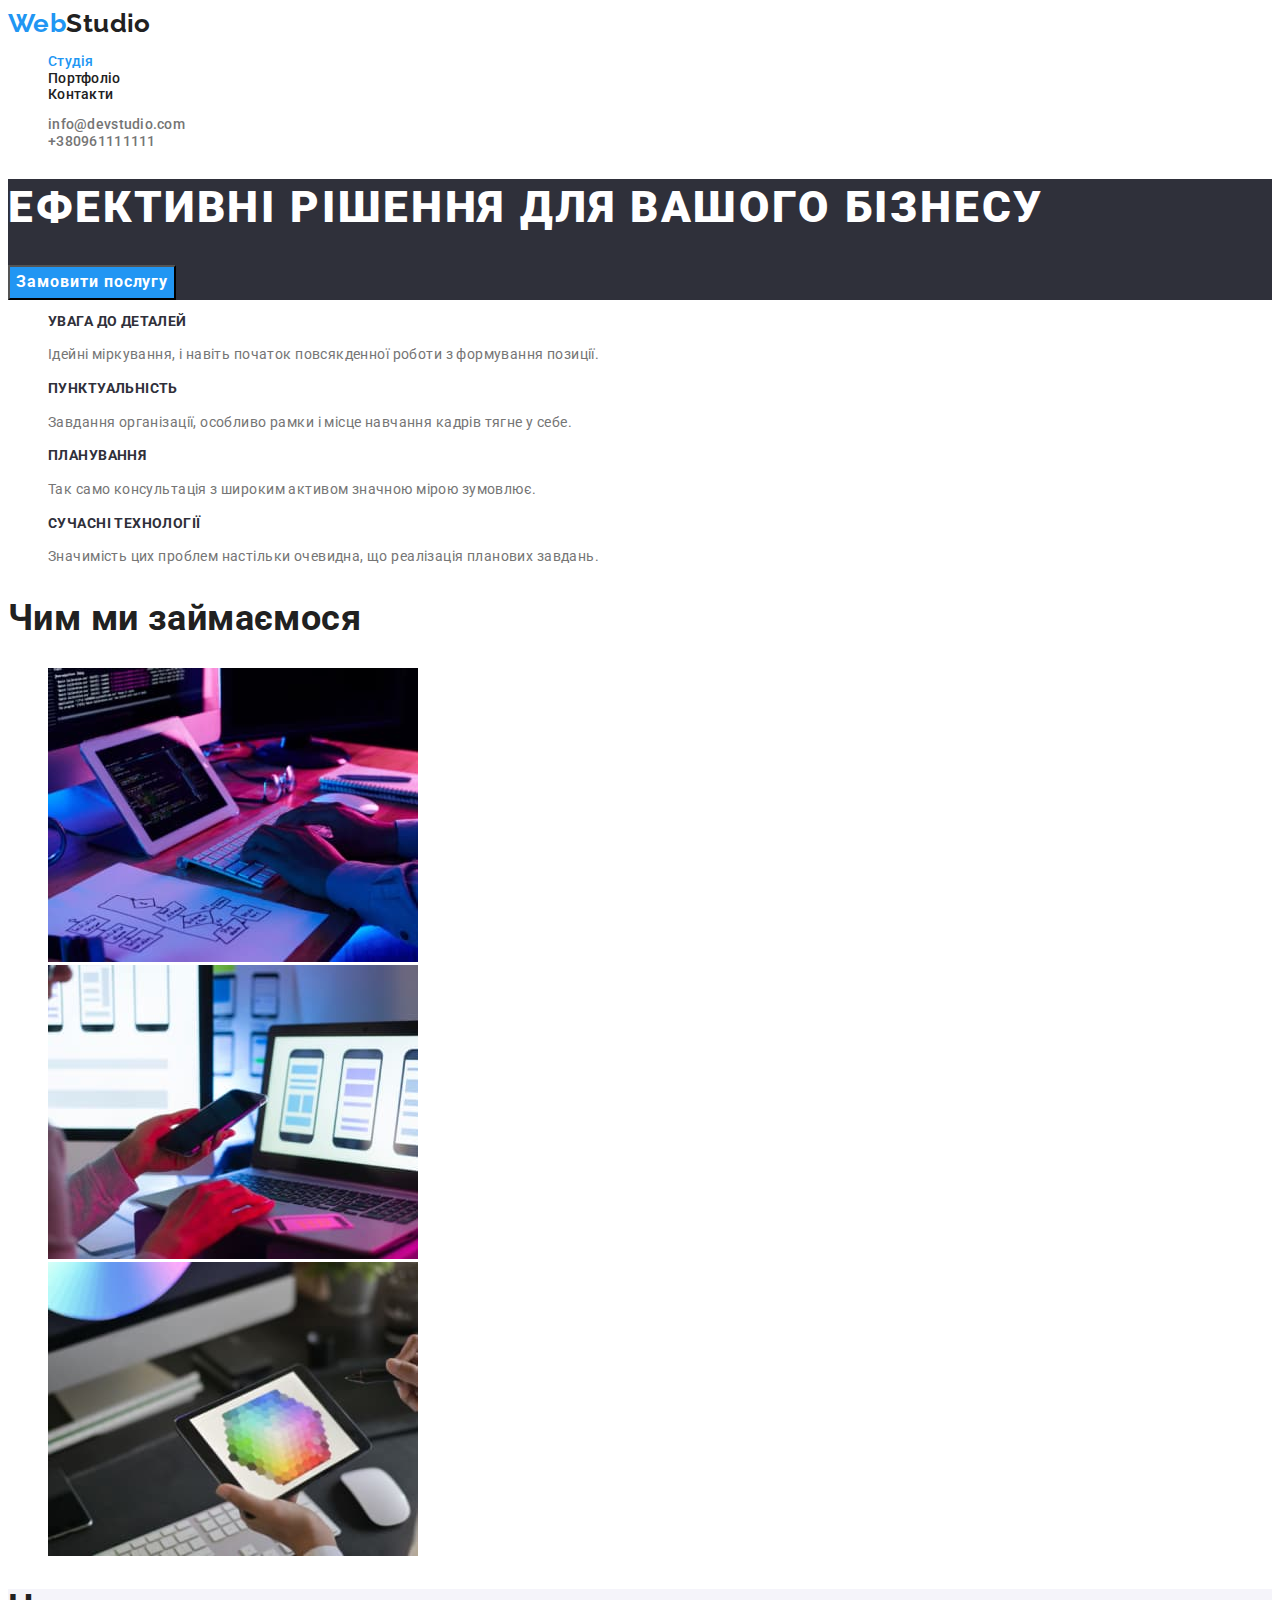
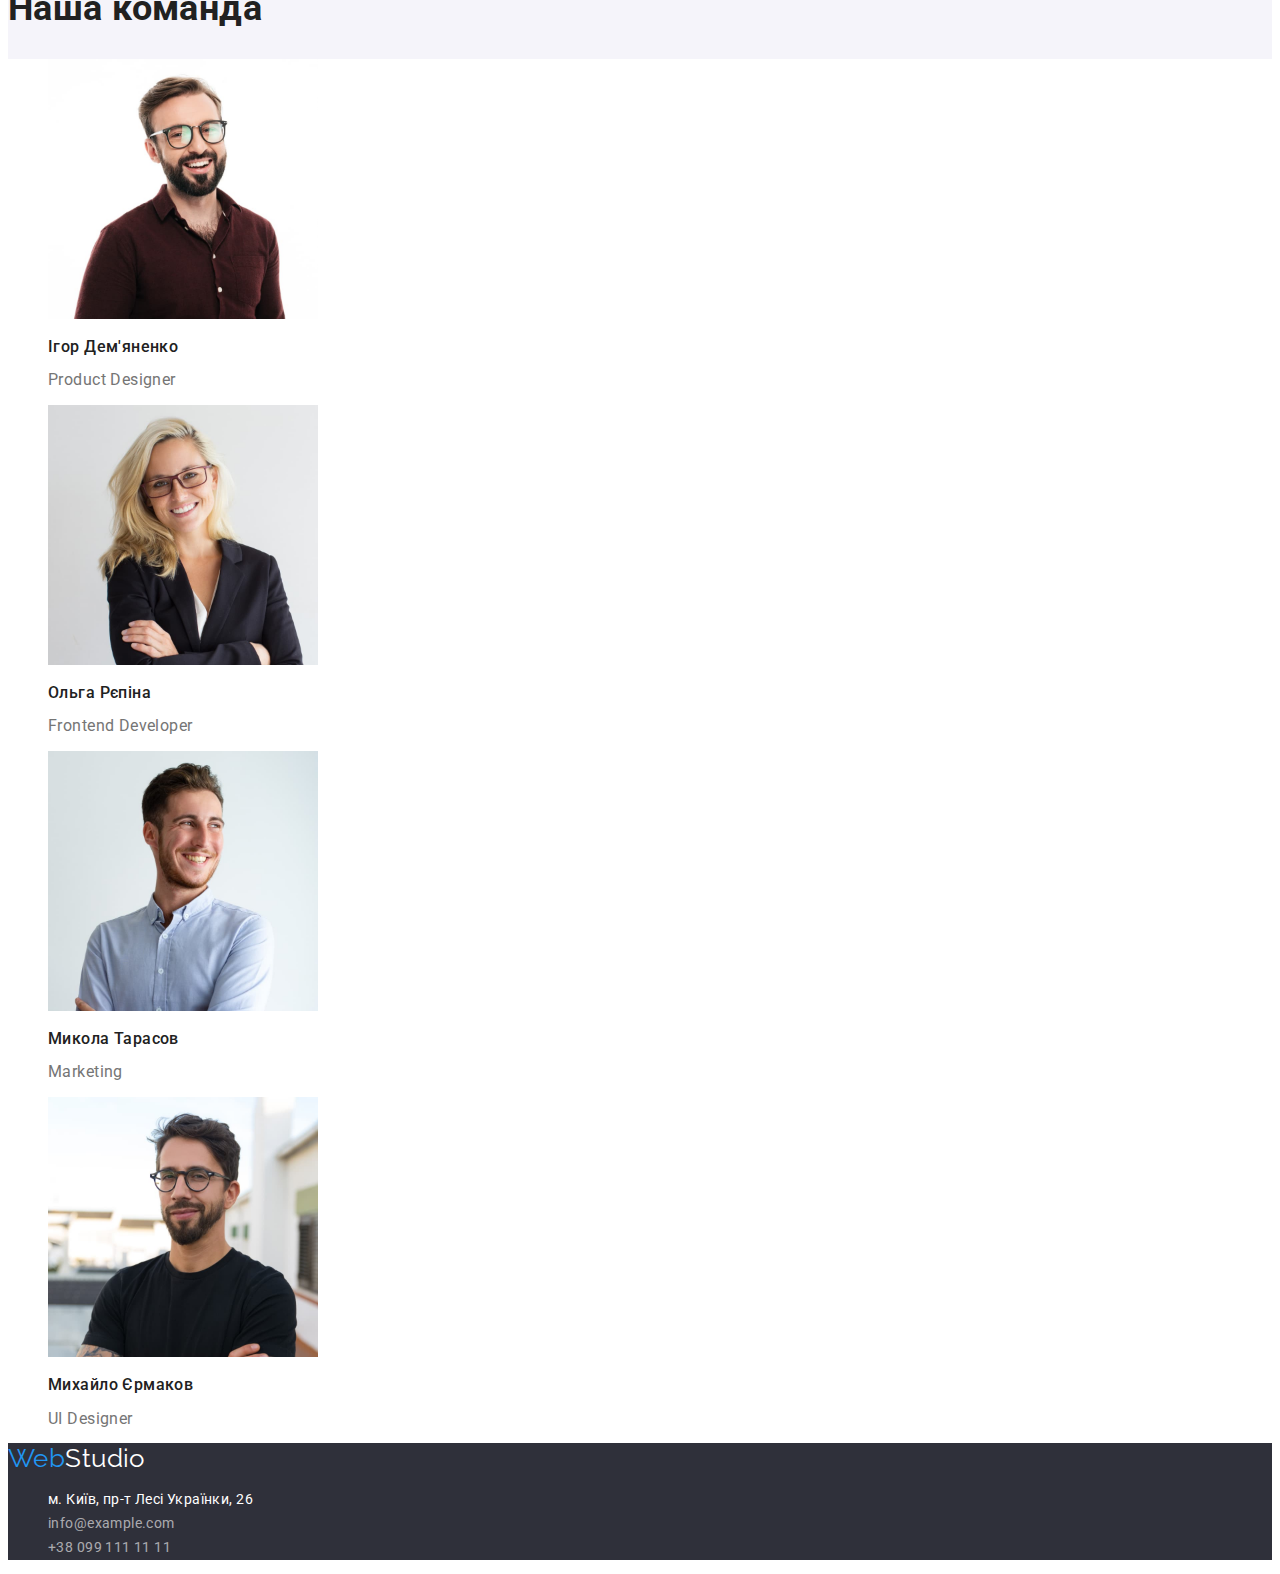
<file: index.html>
<!DOCTYPE html>
<html lang="uk">
  <head>
    <meta charset="UTF-8" />
    <meta name="viewport" content="width=device-width, initial-scale=1.0" />
    <title>WebStudio</title>
    <link
      rel="stylesheet"
      href="https://cdnjs.cloudflare.com/ajax/libs/modern-normalize/1.1.0/modern-normalize.min.css"
      integrity="sha512-wpPYUAdjBVSE4KJnH1VR1HeZfpl1ub8YT/NKx4PuQ5NmX2tKuGu6U/JRp5y+Y8XG2tV+wKQpNHVUX03MfMFn9Q=="
      crossorigin="anonymous"
      referrerpolicy="no-referrer"
    />
    <link
      href="https://fonts.googleapis.com/css2?family=Raleway:wght@700&family=Roboto:wght@400;500;700;900&display=swap"
      rel="stylesheet"
    />
    <link rel="stylesheet" href="./css/stile.css" />
  </head>

  <body>
    <header>
      <!-- Навигация сайта. -->
      <nav>
        <a href="./index.html" class="header-web">Web<span class="header-studio">Studio</span></a>
        <ul>
          <li><a class="link list-header caren-studio" href="./index.html">Студія</a></li>
          <li><a class="link list-header" href="./portfolio.html">Портфоліо</a></li>
          <li><a class="link list-header" href="./index.html">Контакти</a></li>
        </ul>
      </nav>

      <!-- Контакты. -->
      <ul>
        <li><a class="link heder-info" href="mail:info@devstudio.com">info@devstudio.com</a></li>
        <li><a class="link heder-info" href="tel:+380961111111">+380961111111</a></li>
      </ul>
    </header>

    <main>
      <!-- Герой -->
      <section class="hero-section">
        <h1 class="hero-title">Ефективні рішення для вашого бізнесу</h1>
        <button class="hero-button" type="button">Замовити послугу</button>
      </section>

      <!-- Преимущества -->
      <section>
        <h2 class="visually-hidden">Наші особливості</h2>
        <!-- Скрыт в CSS. -->
        <ul>
          <li>
            <h3 class="section-title">Увага до деталей</h3>
            <p class="section-paragraph">
              Ідейні міркування, і навіть початок повсякденної роботи з формування позиції.
            </p>
          </li>
          <li>
            <h3 class="section-title">Пунктуальність</h3>
            <p class="section-paragraph">
              Завдання організації, особливо рамки і місце навчання кадрів тягне у себе.
            </p>
          </li>

          <li>
            <h3 class="section-title">Планування</h3>
            <p class="section-paragraph">
              Так само консультація з широким активом значною мірою зумовлює.
            </p>
          </li>

          <li>
            <h3 class="section-title">Сучасні технології</h3>
            <p class="section-paragraph">
              Значимість цих проблем настільки очевидна, що реалізація планових завдань.
            </p>
          </li>
        </ul>
      </section>

      <!-- Чем мы занимаемся -->
      <section>
        <h2 class="title-work">Чим ми займаємося</h2>
        <ul>
          <li>
            <img
              src="./img/work-for-computers.jpg"
              alt="work-for-computers"
              width="370"
              height="294"
            />
          </li>
          <li>
            <img
              src="./img/working-on-a-laptop.jpg"
              alt="working-on-a-laptop"
              width="370"
              height="294"
            />
          </li>
          <li>
            <img
              src="./img/working-on-a-tablet.jpg"
              alt="working-on-a-tablet"
              width="370"
              height="294"
            />
          </li>
        </ul>
      </section>

      <!-- Наша команда -->
      <section class="section-team">
        <h2 class="title-work">Наша команда</h2>
        <ul class="cards-team">
          <li>
            <img src="./img/igor-demyanenko.jpg" alt="igor-demyanenko" width="270" height="260" />
            <h3 class="img-tile">Ігор Дем'яненко</h3>
            <p class="foto-paragraph">Product Designer</p>
          </li>

          <li>
            <img src="./img/olga-repina.jpg" alt="olga-repina" width="270" height="260" />
            <h3 class="img-tile">Ольга Рєпіна</h3>
            <p class="foto-paragraph">Frontend Developer</p>
          </li>

          <li>
            <img src="./img/nikolai-tarasov.jpg" alt="nikolai-tarasov" width="270" height="260" />
            <h3 class="img-tile">Микола Тарасов</h3>
            <p class="foto-paragraph">Marketing</p>
          </li>

          <li>
            <img
              src="./img/mikhail-ermakovjpg.jpg"
              alt="mikhail-ermakovjpg"
              width="270"
              height="260"
            />
            <h3 class="img-tile">Михайло Єрмаков</h3>
            <p class="foto-paragraph">UI Designer</p>
          </li>
        </ul>
      </section>
    </main>
    <!-- Подвал -->
    <footer class="footer">
      <a href="./index.html" class="footer-web">Web<span class="footer-studio">Studio</span></a>
      <address>
        <ul>
          <li>
            <a
              class="link-address"
              href="https://goo.gl/maps/E31LjMS4C6WuwfjZA"
              target="_blank"
              rel="noopener nofollow noreferrer"
              >м. Київ, пр-т Лесі Українки, 26</a
            >
          </li>
          <li><a class="footer-info" href="mailto:info@example.com">info@example.com</a></li>
          <li><a class="footer-info" href="tel:+380991111111">+38 099 111 11 11</a></li>
        </ul>
      </address>
    </footer>
  </body>
</html>
</file>
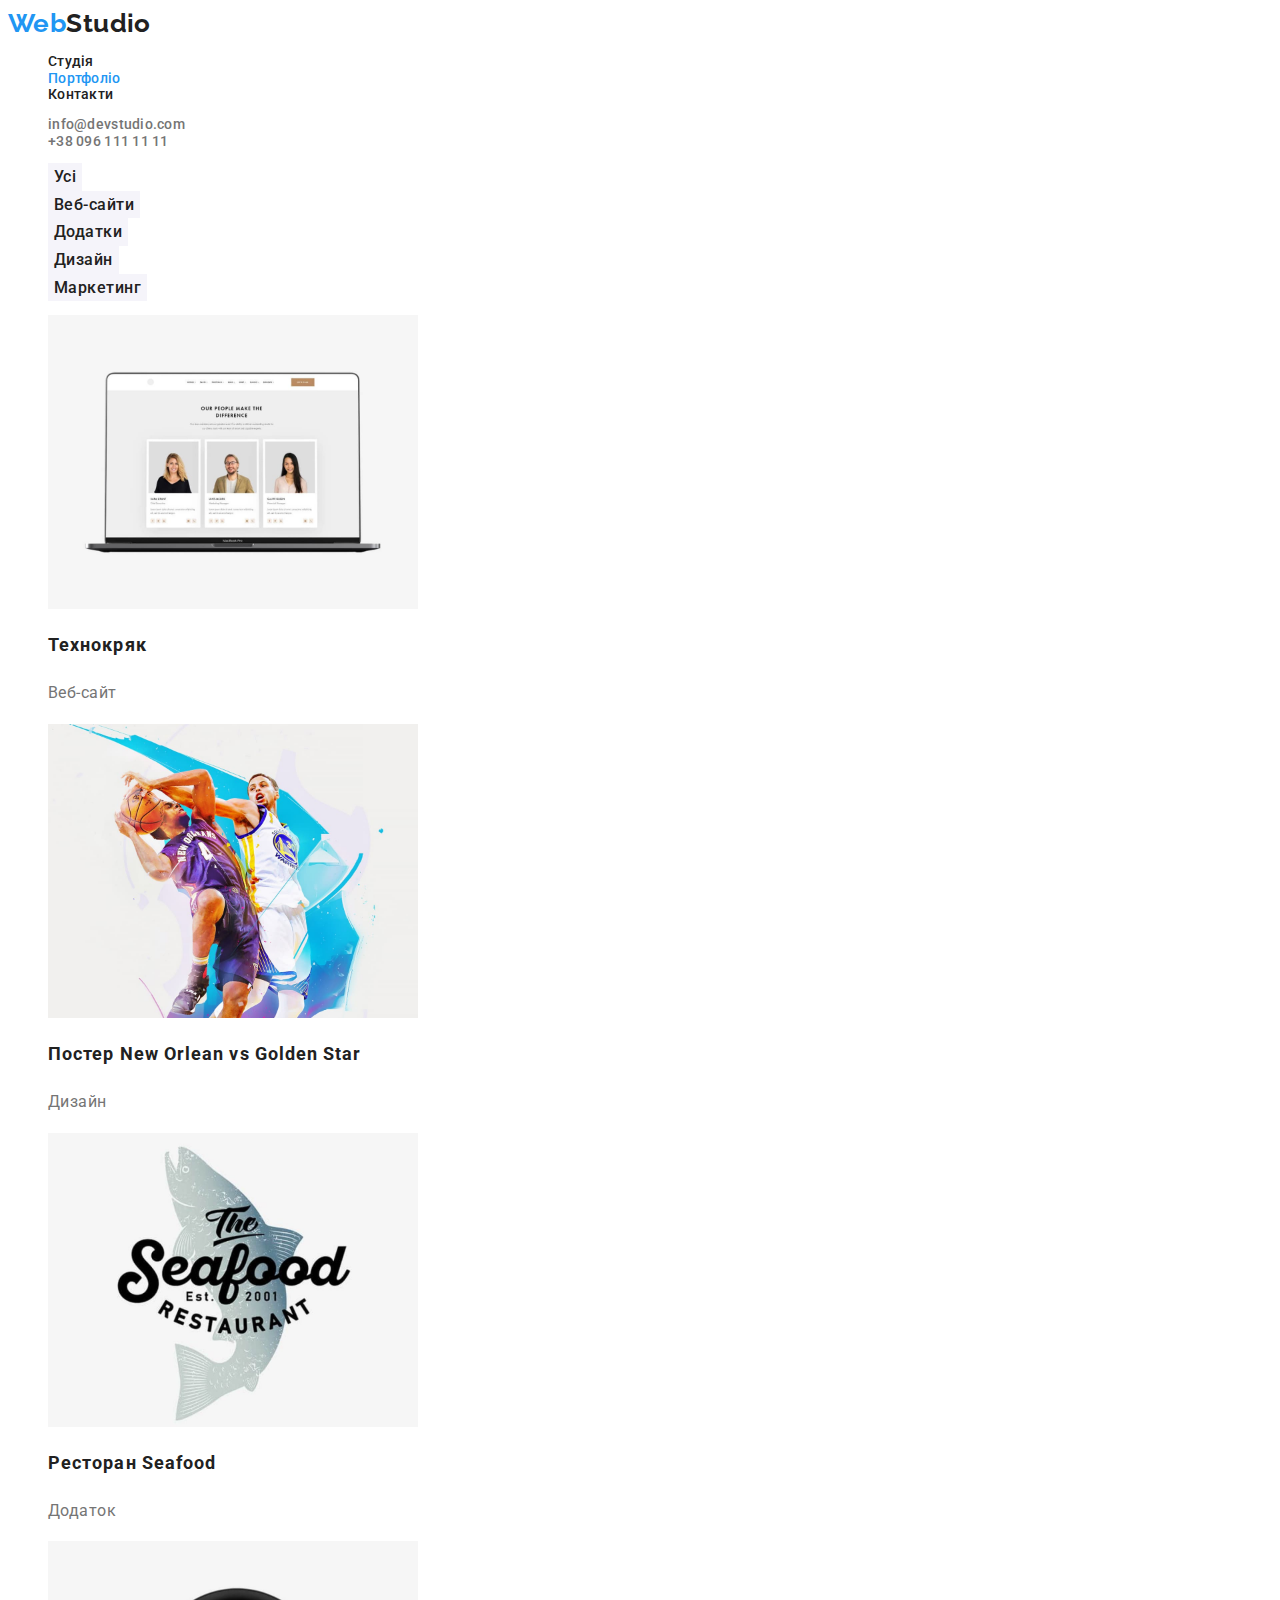
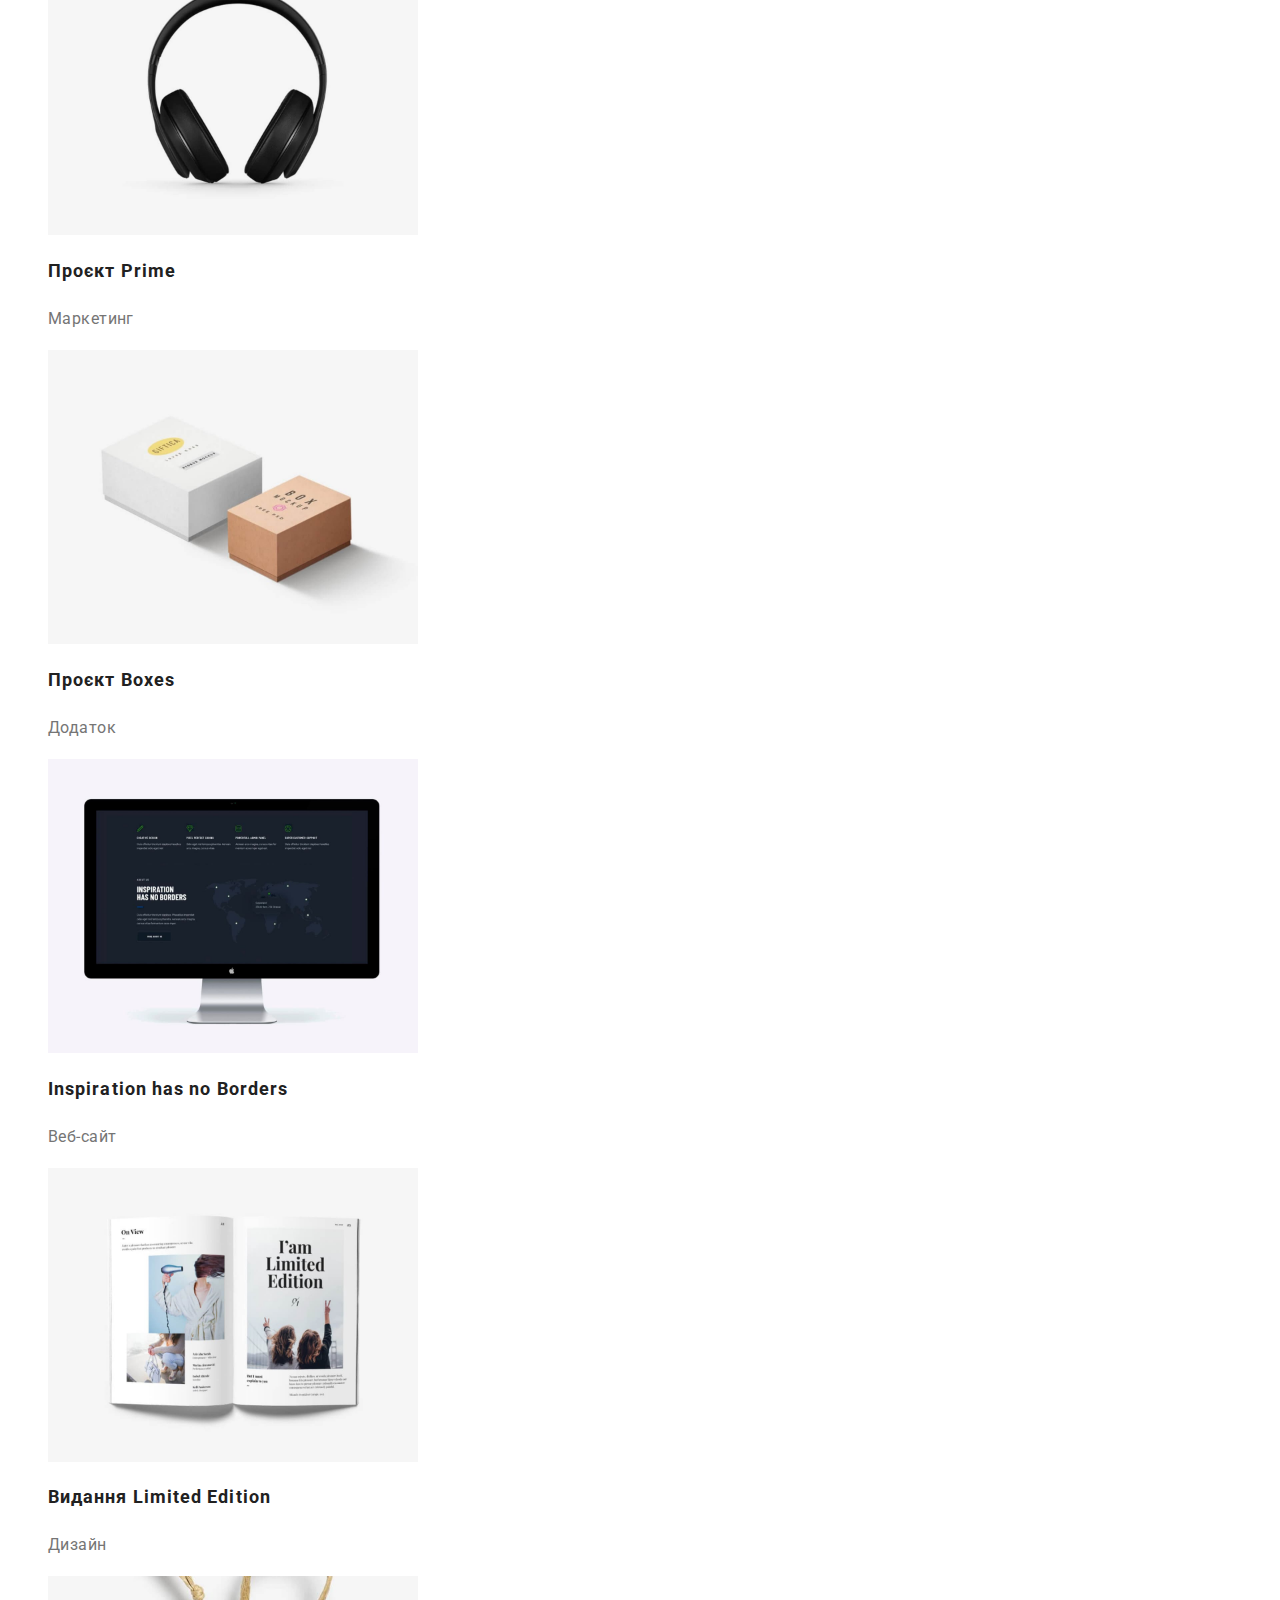
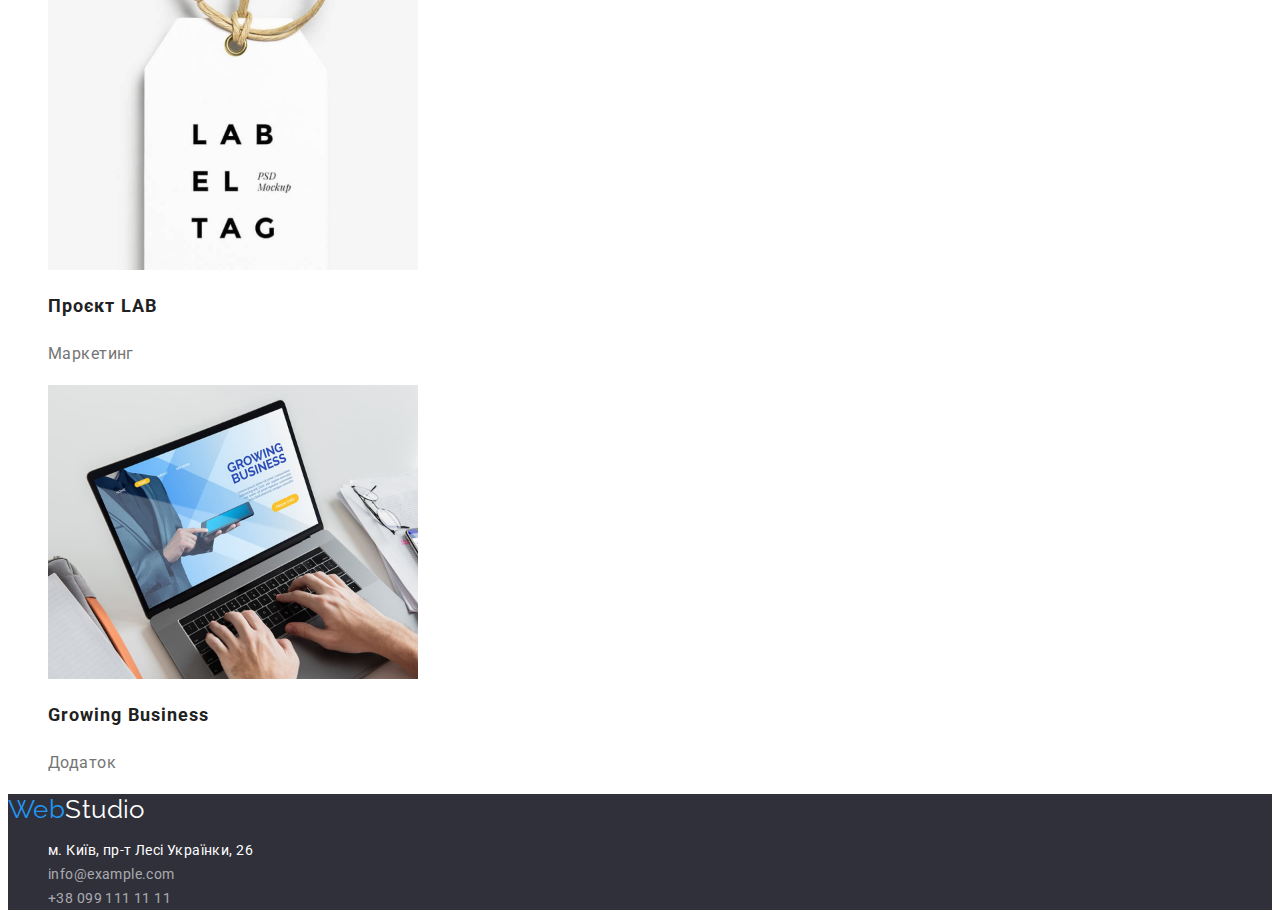
<file: portfolio.html>
<!DOCTYPE html>
<html lang="uk">
  <head>
    <meta charset="UTF-8" />
    <meta name="viewport" content="width=device-width, initial-scale=1.0" />
    <title>Portfolio</title>
    <link
      rel="stylesheet"
      href="https://cdnjs.cloudflare.com/ajax/libs/modern-normalize/1.1.0/modern-normalize.min.css"
      integrity="sha512-wpPYUAdjBVSE4KJnH1VR1HeZfpl1ub8YT/NKx4PuQ5NmX2tKuGu6U/JRp5y+Y8XG2tV+wKQpNHVUX03MfMFn9Q=="
      crossorigin="anonymous"
      referrerpolicy="no-referrer"
    />
    <link
      href="https://fonts.googleapis.com/css2?family=Raleway:wght@700&family=Roboto:wght@400;500;700;900&display=swap"
      rel="stylesheet"
    />
    <link rel="stylesheet" href="./css/stile.css" />
  </head>
  <body>
    <header>
      <!-- Навигация сайта. -->
      <nav>
        <a href="./index.html" class="header-web">Web<span class="header-studio">Studio</span></a>
        <ul>
          <li><a class="link list-header" href="./index.html">Студія</a></li>
          <li><a class="link list-header caren-portfolio" href="./portfolio.html">Портфоліо</a></li>
          <li><a class="link list-header" href="">Контакти</a></li>
        </ul>
      </nav>

      <!-- Контакты. -->
      <ul>
        <li><a class="link heder-info" href="mail:info@devstudio.com">info@devstudio.com</a></li>
        <li><a class="link heder-info" href="tel:+380961111111">+38 096 111 11 11</a></li>
      </ul>
    </header>
    <main>
      <!-- Список работ. -->
      <section>
        <h1 class="visually-hidden">Список робіт</h1>
        <!-- Скрыт в CSS. -->
        <ul>
          <li><button class="button button-section" type="button">Усі</button></li>
          <li><button class="button button-section" type="button">Веб-сайти</button></li>
          <li><button class="button button-section" type="button">Додатки</button></li>
          <li><button class="button button-section" type="button">Дизайн</button></li>
          <li><button class="button button-section" type="button">Маркетинг</button></li>
        </ul>

        <ul>
          <li>
            <a href="">
              <img src="./img/notebook.jpg" alt="Ноутбук" width="370" height="294" />
              <h2 class="list-title">Технокряк</h2>
              <p class="paragraph">Веб-сайт</p>
            </a>
          </li>
          <li>
            <a href="">
              <img src="./img/poster.jpg" alt="Постер" width="370" height="294" />
              <h2 class="list-title">Постер New Orlean vs Golden Star</h2>
              <p class="paragraph">Дизайн</p>
            </a>
          </li>

          <li>
            <a href="">
              <img src="./img/restaurant.jpg" alt="Ресторан" width="370" height="294" />
              <h2 class="list-title">Ресторан Seafood</h2>
              <p class="paragraph">Додаток</p>
            </a>
          </li>

          <li>
            <a href="">
              <img src="./img/headphones.jpg" alt="Навушники" width="370" height="294" />
              <h2 class="list-title">Проєкт Prime</h2>
              <p class="paragraph">Маркетинг</p>
            </a>
          </li>

          <li>
            <a href="">
              <img src="./img/box.jpg" alt="Коробка" width="370" height="294" />
              <h2 class="list-title">Проєкт Boxes</h2>
              <p class="paragraph">Додаток</p>
            </a>
          </li>

          <li>
            <a href="">
              <img src="./img/pc.jpg" alt="ПК" width="370" height="294" />
              <h2 class="list-title">Inspiration has no Borders</h2>
              <p class="paragraph">Веб-сайт</p>
            </a>
          </li>

          <li>
            <a href="">
              <img src="./img/book.jpg" alt="Книга" width="370" height="294" />
              <h2 class="list-title">Видання Limited Edition</h2>
              <p class="paragraph">Дизайн</p>
            </a>
          </li>

          <li>
            <a href="">
              <img src="./img/leiba.jpg" alt="Лейба" width="370" height="294" />
              <h2 class="list-title">Проєкт LAB</h2>
              <p class="paragraph">Маркетинг</p>
            </a>
          </li>

          <li>
            <a href="">
              <img src="./img/application.jpg" alt="Додаток" width="370" height="294" />
              <h2 class="list-title">Growing Business</h2>
              <p class="paragraph">Додаток</p>
            </a>
          </li>
        </ul>
      </section>
    </main>
    <!-- Подвал -->
    <footer class="footer">
      <a href="./index.html" class="footer-web">Web<span class="footer-studio">Studio</span></a>
      <address>
        <ul>
          <li>
            <a
              class="link-address"
              href="https://goo.gl/maps/E31LjMS4C6WuwfjZA"
              target="_blank"
              rel="noopener nofollow noreferrer"
              >м. Київ, пр-т Лесі Українки, 26</a
            >
          </li>
          <li><a class="footer-info" href="mailto:info@example.com">info@example.com</a></li>
          <li><a class="footer-info" href="tel:+380991111111">+38 099 111 11 11</a></li>
        </ul>
      </address>
    </footer>
  </body>
</html>
</file>
<file: css/stile.css>
:root {
  /* Fonts */
  --main-font-family: 'Roboto', sans-serif;

  /* Colors */
  --main-color: #212121;
  --main-light-color: #ffffff;
  --current-color: #2196f3;
  --secondary-color: #757575;
  --footer-color: #2f303a;
  --button-color: #f5f4fa;
  --footer-info-color: rgba(255, 255, 255, 0.6);
  --button-hero-bg-color: #188ce8;
  --Hero-Shadow-button-color: rgba(0, 0, 0, 0.15);
  --Complementary-1-color: #ececec;
  --Complementary-2-color: #000000;
  --Complementary-3-color: #eeeeee;
}

body {
  font-family: var(--main-font-family);
  font-size: 14px;
  color: var(--main-color);
  letter-spacing: 0.03em;
  background-color: var(--main-light-color);
}

.header-studio {
  font-size: 26px;
  line-height: 1.2;
  font-weight: 700;
  font-family: 'Raleway', sans-serif;
  color: var(--main-color);
}

.header-web {
  font-size: 26px;
  line-height: 1.2;
  font-weight: 700;
  font-family: 'Raleway', sans-serif;
  color: var(--current-color);
}

/* Footer Web */

.footer-web {
  color: var(--current-color);
  font-size: 26px;
  line-height: 1.2;
  font-family: 'Raleway', sans-serif;
}

/* Footer Studio */

.footer-studio {
  color: var(--main-light-color);
  font-size: 26px;
  line-height: 1.2;
  font-family: 'Raleway', sans-serif;
}

/* Фон футера */

.footer {
  background: var(--footer-color);
}

/* info footer  */

.footer-info {
  color: var(--footer-info-color);
  font-size: 14px;
  line-height: 1.7;
  font-style: normal;
}

/* Ссылка address footer */

.link-address {
  color: var(--main-light-color);
  font-style: normal;
  font-size: 14px;
  line-height: 1.7;
}

/* Скрываем подчеркивание ссылок */

a {
  text-decoration: none;
}

/* Убираем маркеры */
li {
  list-style-type: none;
}

/* Скрываем h2 в index.html и h1 в portfolio.html */

.visually-hidden {
  position: absolute;
  white-space: nowrap;
  width: 1px;
  height: 1px;
  overflow: hidden;
  border: 0;
  padding: 0;
  clip: rect(0 0 0 0);
  clip-path: inset(50%);
  margin: -1px;
}

/* Heder info  */

.heder-info {
  font-weight: 500;
  font-size: 14px;
  line-height: 1.1;
  color: var(--secondary-color);
  letter-spacing: 0.02em;
}

/* Hero-Section */

.hero-title {
  font-weight: 900;
  font-size: 44px;
  line-height: 1.3;
  color: var(--main-light-color);
  /* Текс большими буквами */
  text-transform: uppercase;
  letter-spacing: 0.06em;
}

.hero-section {
  background: var(--footer-color);
}

.hero-button {
  font-family: 'Roboto';
  font-style: normal;
  font-weight: 700;
  font-size: 16px;
  line-height: 1.8;
  letter-spacing: 0.06em;
  cursor: pointer;
  background-color: var(--current-color);
  color: var(--main-light-color);
}

.section-title {
  font-weight: 700;
  font-size: 14px;
  line-height: 1.1;
  color: var(--footer-color);
  text-transform: uppercase;
  /* Делает все буквы большими */
}

.section-paragraph {
  font-size: 14px;
  line-height: 1.7;
  color: var(--secondary-color);
}

.title-work {
  font-weight: 700;
  font-size: 36px;
  line-height: 1.1;
  color: var(--main-color);
}

.img-tile {
  font-weight: 500;
  font-size: 16px;
  line-height: 1.1;
  color: var(--main-color);
}

.foto-paragraph {
  font-size: 16px;
  line-height: 1.1;
  color: var(--secondary-color);
}

/* hover focus ссылок */

.link:hover,
.link:focus {
  background-color: var(--current-color);
  color: var(--current-color);

  background-color: var(--main-light-color);
}

/* Ссылка хедера. */

.list-header {
  color: var(--main-color);
  font-weight: 500;
  font-size: 14px;
  line-height: 1.1;
  letter-spacing: 0.02em;
}

/* Дефолтные параметры кнопки */

.button {
  border: none;
  cursor: pointer;
  font-family: inherit;
  font-weight: 500;
  font-size: 16px;
  line-height: 1.6;
  letter-spacing: 0.03em;
  background-color: var(--main-light-color);
}

/* hover focus button */

.button:hover,
.button:focus {
  background-color: var(--current-color);
  color: var(--main-light-color);
}

.button-section {
  background: var(--button-color);
  color: var(--main-color);
}

/* Текст кнопок */

.button-text {
  font-weight: 500;
  font-size: 16px;
  line-height: 1.6;
}

/* Hover footer address  */

.footer-info:hover,
.footer-info:focus,
.link-address:hover,
.link-address:focus {
  color: var(--current-color);
}

/* Делает цвет синий в статическом состоянии */

.caren-studio,
.caren-portfolio {
  color: var(--current-color);
}

/* Параграф ссылки*/

.paragraph {
  font-size: 16px;
  line-height: 1.8;
  color: var(--secondary-color);
}

/* Заголовок ссылки */

.list-title {
  font-weight: 700;
  font-size: 18px;
  line-height: 2;
  color: var(--main-color);
  letter-spacing: 0.06em;
}

/* Наша команда заливка секции в серый цвет */
.section-team {
  background-color: var(--button-color);
}

/* Наша команда заливка карточек в белый цвет */

.cards-team {
  background-color: var(--main-light-color);
}

/* Hover Focus Hero button */

.hero-button:hover,
.hero-button:focus {
  background-color: var(--button-hero-bg-color);
  box-shadow: 0px 4px 4px var(--Hero-Shadow-button-color);
  border-radius: 4px;
}
</file>
